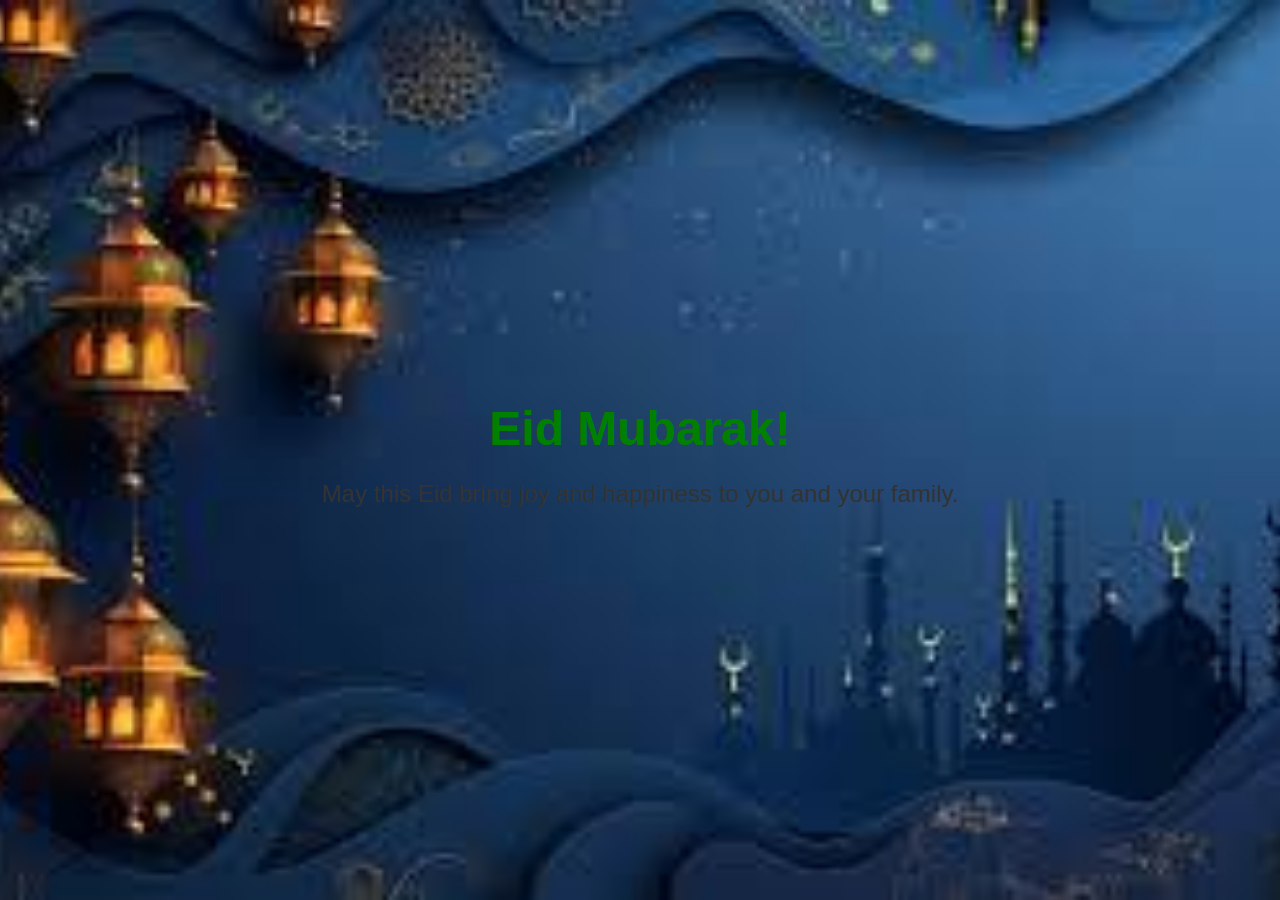
<file: eid.html>
<!DOCTYPE html>
<html lang="en">
<head>
    <meta charset="UTF-8">
    <meta name="viewport" content="width=device-width, initial-scale=1.0">
    <title>Eid Mubarak</title>
    <link rel="stylesheet" href="style.css">
    <style>
        body {
            display: flex;
            justify-content: center;
            align-items: center;
            height: 100vh;
            background-color: #f0f8ff;
            font-family: Arial, sans-serif;
        }
        .eid-message {
            text-align: center;
        }
        .eid-message h1 {
            font-size: 48px;
            color: green;
        }
        .eid-message p {
            font-size: 24px;
            color: #333;
        }
    </style>
</head>
<body>
    <div class="eid-message">
        <h1>Eid Mubarak!</h1>
        <p>May this Eid bring joy and happiness to you and your family.</p>
    </div>
</body>
</html>
</file>
<file: style.css>
body {
    font-family: 'Arial', sans-serif;
    margin: 0;
    padding: 0;
    background: url('images/background.jpg') no-repeat center center fixed;
    background-size: cover;
    color: #fff;
}

.container {
    width: 100%;
    max-width: 1200px;
    margin: 0 auto;
    padding: 20px;
    background: rgba(0, 0, 0, 0.7);
    border-radius: 10px;
    box-shadow: 0 0 10px rgba(0, 0, 0, 0.1);
}

h1 {
    text-align: center;
    font-size: 36px;
    margin-bottom: 20px;
    color: #ffd700;
}

table {
    width: 100%;
    border-collapse: collapse;
    margin-top: 20px;
}

th, td {
    border: 1px solid #ddd;
    padding: 8px;
    text-align: center;
    background: rgba(255, 255, 255, 0.1);
}

th {
    background: rgba(255, 255, 255, 0.2);
    color: #ffd700;
}

.countdown {
    text-align: center;
    font-size: 24px;
    margin: 10px 0;
}

@media (max-width: 600px) {
    body {
        font-size: 14px;
    }

    h1 {
        font-size: 28px;
    }

    .countdown {
        font-size: 18px;
    }

    th, td {
        padding: 6px;
    }
}

@media (min-width: 601px) and (max-width: 1200px) {
    body {
        font-size: 16px;
    }

    h1 {
        font-size: 32px;
    }

    .countdown {
        font-size: 20px;
    }

    th, td {
        padding: 7px;
    }
}

@media (min-width: 1201px) {
    body {
        font-size: 18px;
    }

    h1 {
        font-size: 36px;
    }

    .countdown {
        font-size: 24px;
    }

    th, td {
        padding: 8px;
    }
}
</file>
